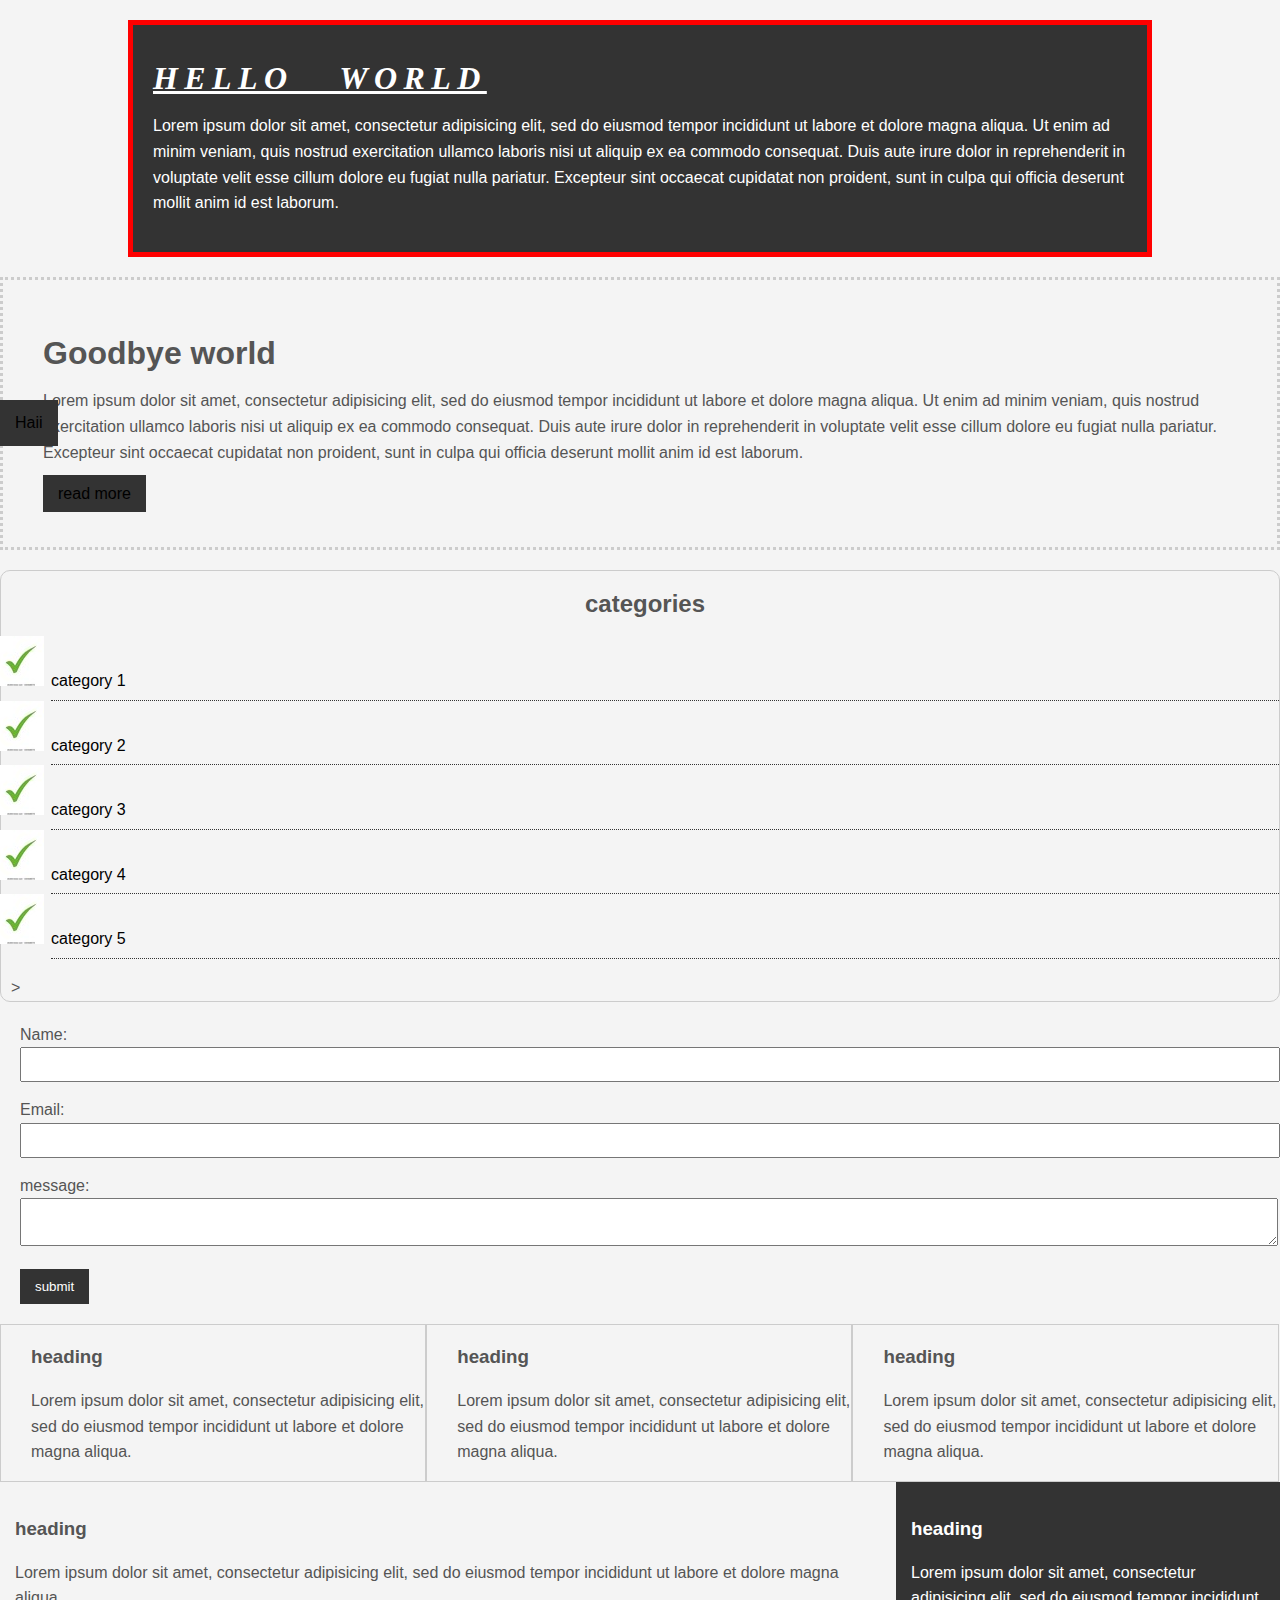
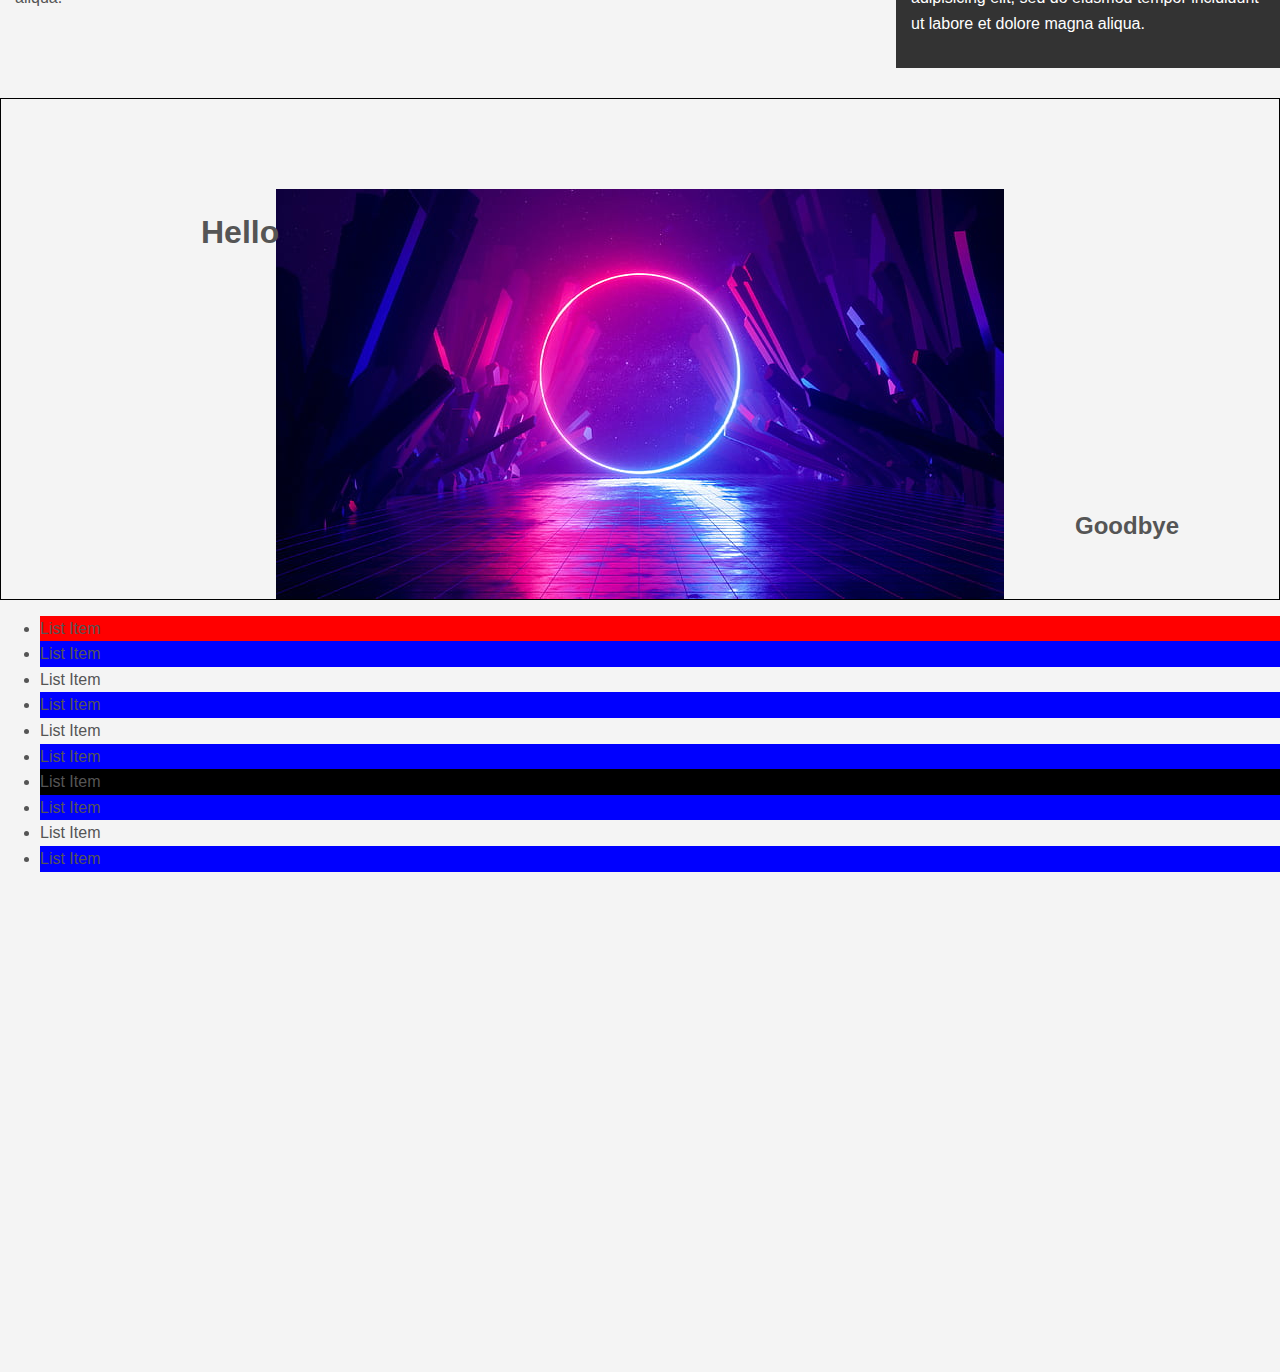
<file: css cheat sheet/index.html>
<!DOCTYPE html>
<html>
<head>
	<title>css cheat sheet</title>
	<link rel="stylesheet" type="text/css" 
	href="css/style.css">
</head>
<body>
	<div class="container">
	<div class="box-1">
    <h1>Hello world</h1>
    <p>Lorem ipsum dolor sit amet, consectetur adipisicing elit, sed do eiusmod
    tempor incididunt ut labore et dolore magna aliqua. Ut enim ad minim veniam,
    quis nostrud exercitation ullamco laboris nisi ut aliquip ex ea commodo
    consequat. Duis aute irure dolor in reprehenderit in voluptate velit esse
    cillum dolore eu fugiat nulla pariatur. Excepteur sint occaecat cupidatat non
    proident, sunt in culpa qui officia deserunt mollit anim id est laborum.
    </p>
    </div>
    </div>

    <div class="box-2">
    <h1>Goodbye world</h1>
    <p>Lorem ipsum dolor sit amet, consectetur adipisicing elit, sed do eiusmod
    tempor incididunt ut labore et dolore magna aliqua. Ut enim ad minim veniam,
    quis nostrud exercitation ullamco laboris nisi ut aliquip ex ea commodo
    consequat. Duis aute irure dolor in reprehenderit in voluptate velit esse
    cillum dolore eu fugiat nulla pariatur. Excepteur sint occaecat cupidatat non
    proident, sunt in culpa qui officia deserunt mollit anim id est laborum.
    </p>
    <a class="button" href="">read more</a>
    </div>
</body>
</html>
  
    <div class="categories">
    <h2>categories</h2>
    <ul>
    	<li><a href="#">category
    	1</a></li>
    	<li><a href="#">category
    	2</a></li>
    	<li><a href="#">category
    	3</a></li>
    	<li><a href="#">category
    	4</a></li>
    	<li><a href="test.html">category
    	5</a></li>
    </ul>>
    </div>

   
    <form class="my-form">
    	<div class="form-group">
    		<label>Name:</label>
    		<input type="text" name="name">
    	</div>
    	<div class="form-group">
    		<label>Email: </label>
    		<input type="text" name="email">
    	</div>
    	<div class="form-group">
    		<label>message:</label>
    		<textarea name="message"></textarea>
    	</div>
    	<input class="button" type="submit" value="submit" name="">
    </form>

    <div class="block">
    	<h3>heading</h3>
    	<p>Lorem ipsum dolor sit amet, consectetur adipisicing elit, sed do eiusmod
    	tempor incididunt ut labore et dolore magna aliqua.
    	</p> 
    </div>
     <div class="block">
    	<h3>heading</h3>
    	<p>Lorem ipsum dolor sit amet, consectetur adipisicing elit, sed do eiusmod
    	tempor incididunt ut labore et dolore magna aliqua.
    	</p> 
    </div>
     <div class="block">
    	<h3>heading</h3>
    	<p>Lorem ipsum dolor sit amet, consectetur adipisicing elit, sed do eiusmod
    	tempor incididunt ut labore et dolore magna aliqua.
    	</p> 
    </div>

    <div class="clr"></div>

    <div id="main-block">
    	<h3>heading</h3>
    	<p>Lorem ipsum dolor sit amet, consectetur adipisicing elit, sed do eiusmod
    	tempor incididunt ut labore et dolore magna aliqua.
    	</p> 
    	
    </div>

    <div id="sidebar">
    	<h3>heading</h3>
    	<p>Lorem ipsum dolor sit amet, consectetur adipisicing elit, sed do eiusmod
    	tempor incididunt ut labore et dolore magna aliqua.
    	</p> 
    	
    </div>

    <div class="clr"></div>

    <div class="p-box">
    	<h1>Hello</h1>
    	<h2>Goodbye</h2>
    </div>

    <ul class="my-list">
    	<li>List Item</li>
    	<li>List Item</li>
    	<li>List Item</li>
    	<li>List Item</li>
    	<li>List Item</li>
    	<li>List Item</li>
    	<li>List Item</li>
    	<li>List Item</li>
    	<li>List Item</li>
    	<li>List Item</li>
     </ul>

	</div><!-- ./container -->

   <a class="fix-me button" href="">Haii</a>
    <div style="margin-top:500px;"></div>
   

</body>
</html>
</file>
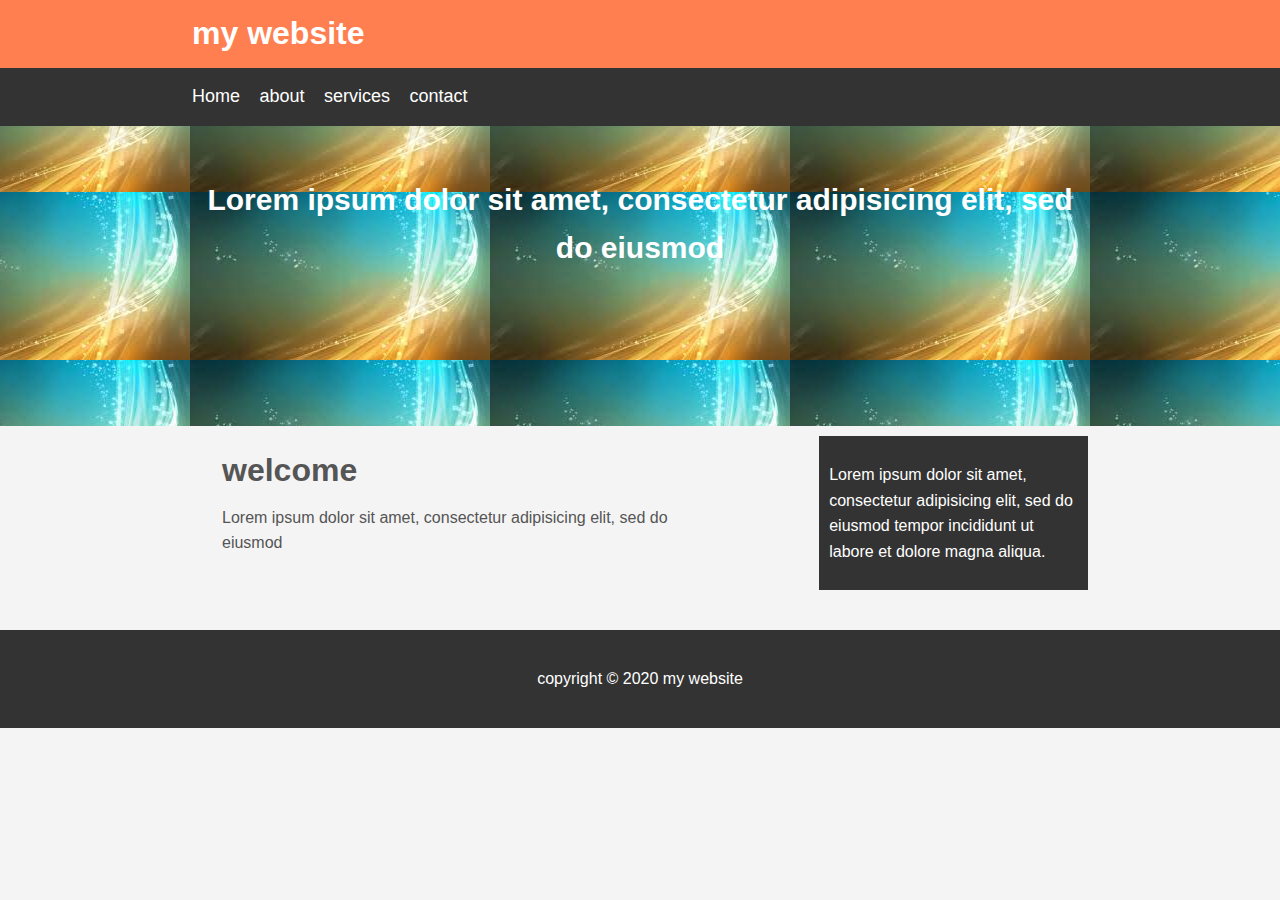
<file: my website/index.html>
<!DOCTYPE html>
<html>
<head>
	<title>my website</title>
	<link rel="stylesheet" type="text/css" href="css/style.css">

</head>
<body>
     <header id="main-header">
     	<div class="container">
     		<h1>my website</h1>
     	</div>
     </header>

     <nav id="navbar">
     	<div class="container">
     
     		<ul>
     			<li><a href="#">Home</a></li>
     			<li><a href="#">about</a></li>
     			<li><a href="#">services</a></li>
     			<li><a href="#">contact</a></li>
     		</ul>
     	</div>
     </nav>

     <section id="showcase">
     	<div class="container">
     		<h1>Lorem ipsum dolor sit amet, consectetur adipisicing elit, sed do eiusmod
     		
     	</h1>
     		
     	</div>
     </section>

     <div class="container">

     <section id="main">
     	<h1>welcome</h1>
     	<p>Lorem ipsum dolor sit amet, consectetur adipisicing elit, sed do eiusmod
     	</p>
     </section>
     <aside id="sidebar">
     	<p>Lorem ipsum dolor sit amet, consectetur adipisicing elit, sed do eiusmod
     	tempor incididunt ut labore et dolore magna aliqua.
     </p>
     </aside>
     </div>

     <footer id="main-footer">
     	<p>copyright &copy; 2020 my website</p>
     	
     </footer>
</body>
</html>
</file>
<file: css cheat sheet/css/style.css>
/*
*{
	margin:0;
	padding:0; 
}
*/

body{
	background-color:#f4f4f4;
	color:#555555;

    font-family: Arial, Helvetica,
      sans-serif;
    font-size:16px;
    font-weight:normal;
    /* Same as above */
    font:normal 16px Arial,Helvetica
       sans-serif;   
            
    line-height:1.6em;
    margin:0;
    }

   a{
   	text-decoration: none;
   	color:#000;
   }

   a:hover{
   	color:green;
   } 
a:active{
	color:red;
}
a:visited{
	color:black;
}
.container{
	width:80%;
	margin:auto;
}
  .box-1{
  	   background-color:#333;
       color:#fff;

       border-right:5px red solid;
       border-left:5px red solid;
       border-top:5px red solid;
       border-bottom:5px red solid;
       border-width:3px;
       border-bottom-width:10px;
       border-top-style:dotted;

       border:5px red solid;

       padding-top:20px;
       padding-bottom:20px;
       padding-right:20px;
       padding-left:20px;

      /* same as above */
      padding:20px;

      margin-top:20px;
      margin:20px 0;
}

.clr{
	clear: both;
}

.box-1 h1{
	font-family:tahoma;
	font-weight:800;
	font-style:italic;
	text-decoration:underline;
	text-transform:uppercase;
	letter-spacing: 0.2em;
	word-spacing: 1em;

}    

.box-2{
	border:3px dotted #ccc;
	padding:40px;
	padding-left:40px; 
	margin:20px 0;
   
   
}

.categories{
	border:1px #ccc solid;
	padding-left: 10px;
	border-radius:10px;

}

.categories h2{
	text-align:center;
}

.categories ul{
	padding-left:40px;
	border-right-width:10px; 
	list-style:square;
	list-style:none;
}

.categories li{
	padding-bottom:6px;
	border-bottom:dotted 1px #333;
list-style-image:url('../images/check.png')
}


.my-form{
	padding:20px;
}

.my-form .form-group{
	padding-bottom:15px;
}

.my-form label{
	display:block; 
}

.my-form input[type="text"], .my-form textarea{
	padding:8px;
	width:100%;
}
 
.button{
	background-color:#333;
	color:#fff;
	padding:10px 15px;
	border:none; 
}

.button:hover{
	background: red;
	color:#fff;
}

.block{
	float:left;
	width:33.3%;
	border:1px solid #ccc;
	padding-left: 30px;
	box-sizing:border-box; 
}

#main-block{
	float:left;
	width:70%;
	padding:15px;
	box-sizing: border-box;
}

#sidebar{
	float:right;
	width:30%;
	background-color:#333;
	color: #fff; 
	padding:15px;
	box-sizing: border-box;
}

.p-box{
	width:800;
	height:500px;
	border:1px solid #000;
	margin-top: 30px;
	position:relative;
	background-image:url('../images/bgimage.jpg'); 

    background-repeat: no-repeat;
    background-position: 100px 20px;
    background-position: center bottom;
}





.p-box h1{
	position:absolute;
	top:100px;
	left:200px;	
}

.p-box h2{
	position:absolute;
	bottom:40px;
	right:100px;  
}

.fix-me{
	position:fixed;
	top:400px;
}

.my-list li:first-child{
	background: red;
}

.my-list li:last-child{
	background: grey;

}

.my-list li:nth-child(7){
	background:black;

}

.my-list li:nth-child(even){
	background:blue;
}
</file>
<file: my website/css/style.css>
body{
	background-color: #f4f4f4;
	color: #555;
	font-family:Arial,helvetica,sans-serif;
	font-size: 16px;
	line-height: 1.6em;
	margin:0;

}

.container{
	width:70%;
	margin:auto;
	overflow:hidden;

}

#main-header{
	background-color:coral;
	color: #fff; 
} 

#navbar{
	background-color:#333;
	color:#fff;
}

#navbar ul{
	padding: 0;
	list-style: none;
        
}

#navbar li{
	display: inline;
}


#navbar a{
	color:#fff;
	text-decoration: none;
	font-size:18px;
	padding-right:15px;  
}

#showcase{
	background-image:url('../images/showcase.jpg');
	background-position:center ;
	background-repeat:repeat;
	height: 300px;
	
    margin-bottom: 10px;
    text-align: center ;

}

#showcase h1{
	color: #fff;
	font-size:30px;
	line-height: 1.6em;
	padding-top: 30px; 
}

#main{
	float:left;
	width: 60%;
	padding:0 30px;
	box-sizing: border-box;
}

#sidebar{
	float:right;
	width: 30%;
	background: #333;
	color: #fff;
	padding:10px;
	box-sizing: border-box;
}

#main-footer{
	background: #333;
	color: #fff;
	text-align: center;
	padding: 20px;
	margin-top: 40px;
}

@media(max-width: 600px){
	#main{
		width: 100%;
		float: none;
	}
}

#isdebar{
	width: 100%;
	float: none;
}
</file>
